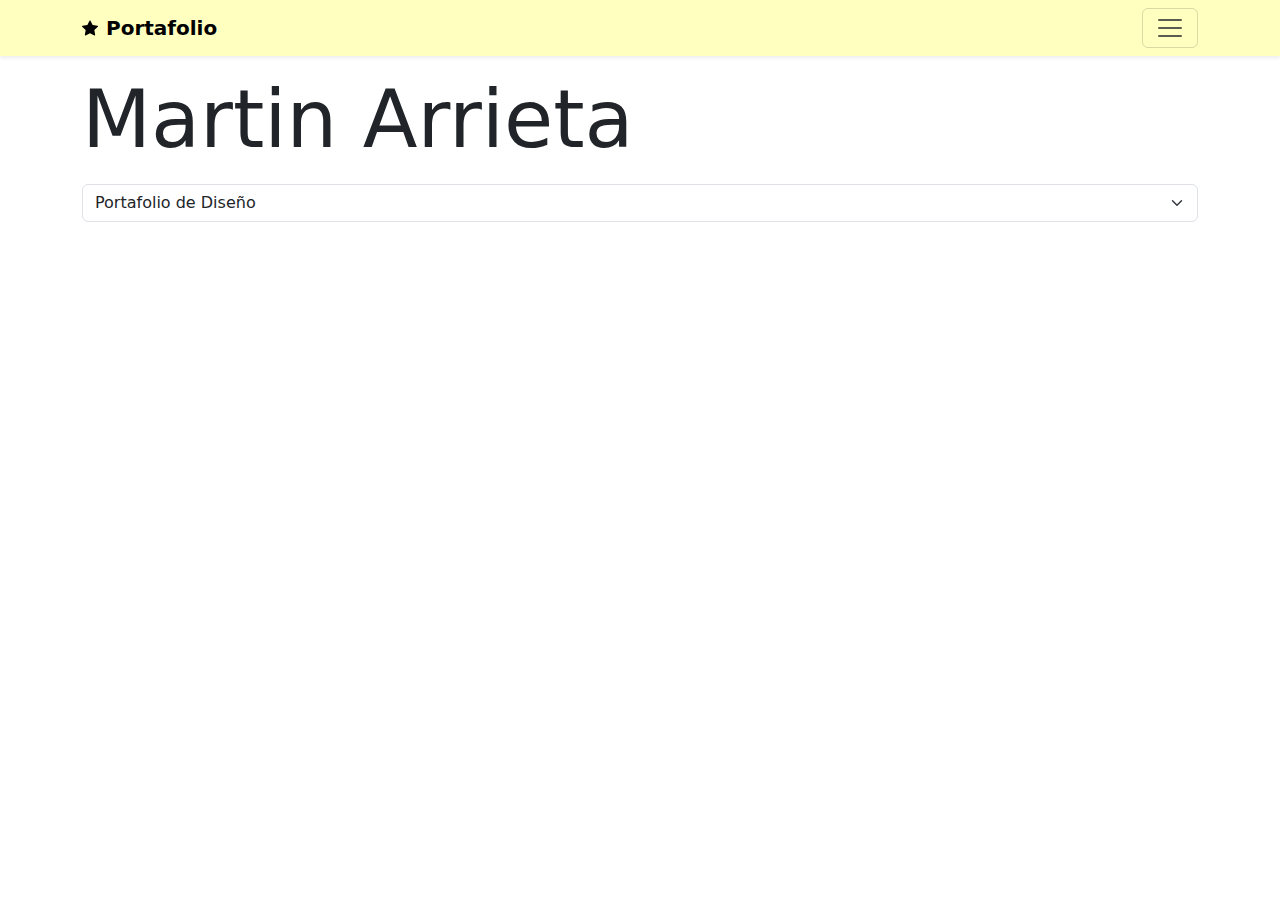
<file: index.html>
<!DOCTYPE html>
<html lang="es">
    <head>
        <meta charset="utf-8" />
        <meta name="viewport" content="width=device-width, initial-scale=1" />
        <title>MARTIN ARRIETA</title>
        <link href="https://cdn.jsdelivr.net/npm/bootstrap@5.3.3/dist/css/bootstrap.min.css" rel="stylesheet" integrity="sha384-QWTKZyjpPEjISv5WaRU9OFeRpok6YctnYmDr5pNlyT2bRjXh0JMhjY6hW+ALEwIH" crossorigin="anonymous" />
        <link href="style.css" rel="stylesheet"/>
    </head>
    <body>
        <div class="collapse text-bg-light" id="navbarHeader">
            <div class="container">
                <div class="row">
                    <div class="col-sm-8 col-md-7 py-4">
                        <h4>About</h4>
                        <p class="text-black">
                            Estudiante de disieño de la Pontificia Universidad Católica cursando actualmente 4to año. Las áreas que me apasionan son el diseño gráfico e industrial. Mis habilidades abarcan desde la conceptualización y el diseño de logotipos hasta la creación de identidades de marca. Manejo aplicaciones como Illustrator, Photoshop y Rhino 7.
                        </p>
                    </div>

                    <div class="col-sm-4 offset-md-1 py-4">
                        <h4>Contact</h4>

                        <ul class="list-unstyled">
                            <li><a href="https://www.linkedin.com/in/valeria-sawady-59b00321b/" target="_blank" class="text-black">Linkedin</a></li>
                            <li><a href="mailto:marrieta1@uc.cl" class="text-black">Correo</a></li>
                        </ul>
                    </div>
                </div>
            </div>
        </div>
        <div class="navbar navbar-light bg-light shadow-sm">
            <div class="container">
                <a href="#" class="navbar-brand d-flex align-items-center">
                    <svg xmlns="http://www.w3.org/2000/svg" width="16" height="16" fill="currentColor" class="bi bi-star-fill me-2" viewBox="0 0 16 16">
                        <path
                            d="M3.612 15.443c-.386.198-.824-.149-.746-.592l.83-4.73L.173 6.765c-.329-.314-.158-.888.283-.95l4.898-.696L7.538.792c.197-.39.73-.39.927 0l2.184 4.327 4.898.696c.441.062.612.636.282.95l-3.522 3.356.83 4.73c.078.443-.36.79-.746.592L8 13.187l-4.389 2.256z"
                        />
                    </svg>
                    <strong>Portafolio</strong>
                </a>
                <button class="navbar-toggler" type="button" data-bs-toggle="collapse" data-bs-target="#navbarHeader" aria-controls="navbarHeader" aria-expanded="false" aria-label="Toggle navigation">
                    <span class="navbar-toggler-icon"></span>
                </button>
            </div>
        </div>

        <header class="container">
            <h1 class="display-1 my-3"></h1>
            <select class="form-select my-3">
                <option value="todos">Portafolio de Diseño</option>
                <option value="servicios">Portafolio de Diseño de Servicios</option>
                <option value="industrial">Portafolio de Diseño Industrial</option>
                <option value="visual">Portafolio de Diseño Visual</option>
            </select>
        </header>
        <div class="container text-center">
            <main class="row row-cols-2 row-cols-sm-3 row-cols-md-4 row-cols-lg-6"></main>
        </div>

        <script src="https://cdn.jsdelivr.net/npm/bootstrap@5.3.3/dist/js/bootstrap.bundle.min.js" integrity="sha384-YvpcrYf0tY3lHB60NNkmXc5s9fDVZLESaAA55NDzOxhy9GkcIdslK1eN7N6jIeHz" crossorigin="anonymous"></script>

        <script>
            //unas variables que no varían, que son constantes:

            const nombre = "Martin Arrieta";

            const autoria = document.querySelector("h1");

            autoria.innerHTML = nombre;

            const principal = document.querySelector("main");

            const seleccion = document.querySelector("select");

            //acá voy por el JSON

            async function astros() {
                const consulta = await fetch("https://raw.githubusercontent.com/marrieta1/Clase9-Prueba2/refs/heads/main/datos.json");
                const data = await consulta.json();
                console.log(data);

                data.forEach(
                    (d, i) => (principal.innerHTML += `
                            <div class="${d.signo} col shadow-sm mb-3">
                            <div class="card text-bg-light">
                            <img src="${d.foto}" class="card-img-top" alt="${d.fecha}">
                            <div class"="card-body"> 
                            <p class="card-text">
                            <a href="single.html?data=${i}" class="link-dark link-offset-2 link-offset-3-hover link-underline link-underline-opacity-0 link-underline-opacity-75-hover stretched-link">${d.nombre}
                    </a>
                    </p>
                </div>
                </div>
                </div>`));

                seleccionables();
            }

            astros().catch((error) => console.error(error));

            //lo que sigue es una función que ejecuto dentro de astros()

            var valor;

            function seleccionables() {
                seleccion.addEventListener("change", (e) => {
                    document.querySelectorAll(".col").forEach((t) => t.classList.add("d-none"));
                    valor = e.target.value;
                    if (valor !== "todos") {
                        document.querySelectorAll(`.${valor}`).forEach((t) => t.classList.remove("d-none"));
                    } else {
                        document.querySelectorAll("div").forEach((t) => t.classList.remove("d-none"));
                    }
                });
            }
        </script>
    </body>
</html>
</file>
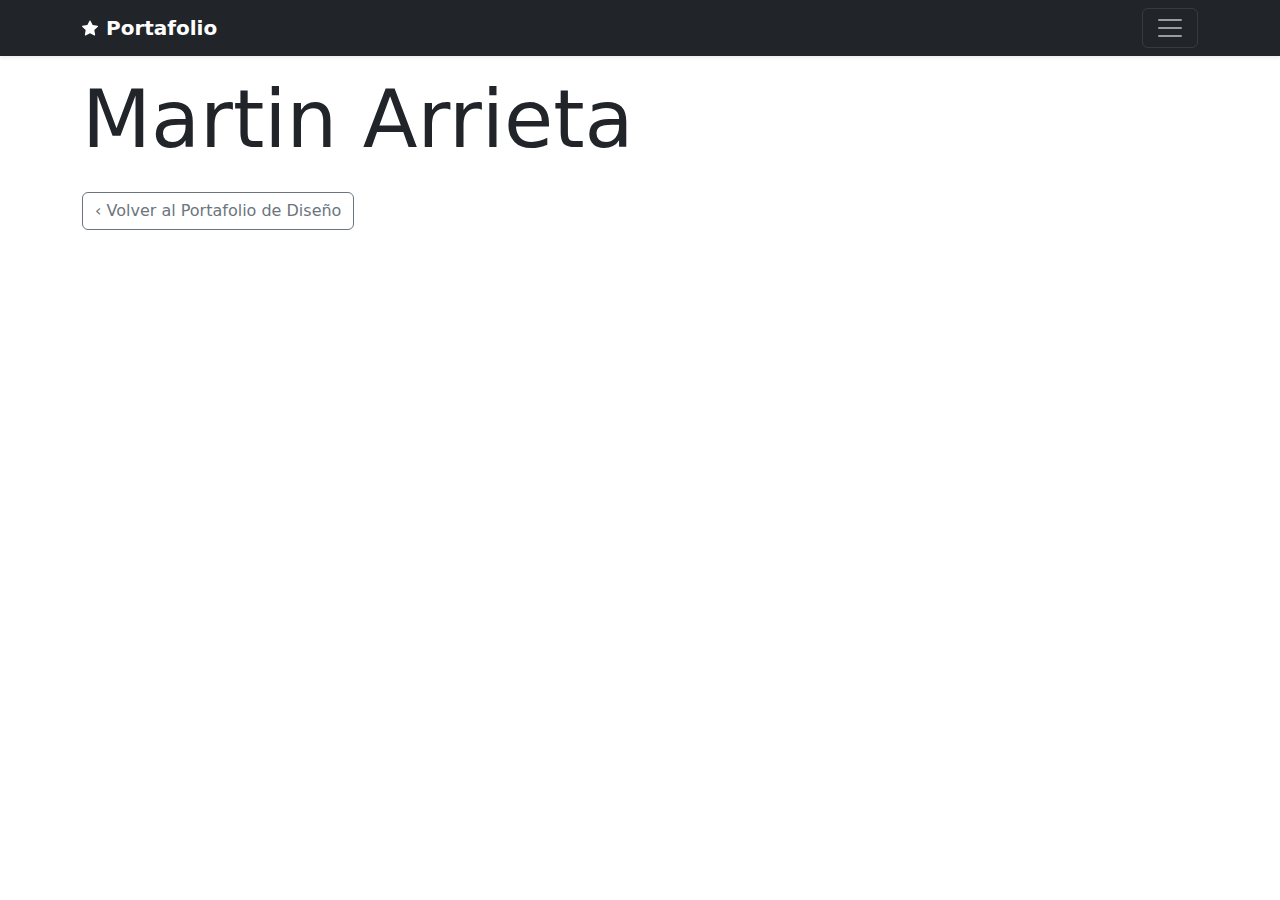
<file: single.html>
<!DOCTYPE html>
<html lang="es">
    <head>
        <meta charset="utf-8" />
        <meta name="viewport" content="width=device-width, initial-scale=1" />
        <title>MARTIN ARRIETA</title>
        <link href="https://cdn.jsdelivr.net/npm/bootstrap@5.3.3/dist/css/bootstrap.min.css" rel="stylesheet" integrity="sha384-QWTKZyjpPEjISv5WaRU9OFeRpok6YctnYmDr5pNlyT2bRjXh0JMhjY6hW+ALEwIH" crossorigin="anonymous" />
    </head>
    <body>
        <div class="collapse text-bg-dark" id="navbarHeader">
            <div class="container">
                <div class="row">
                    <div class="col-sm-8 col-md-7 py-4">
                        <h4>About</h4>
                        <p class="text-white">
                            Estudiante de disieño de la Pontificia Universidad Católica cursando actualmente 4to año. Las áreas que me apasionan son el diseño gráfico e industrial. Mis habilidades abarcan desde la conceptualización y el diseño de logotipos hasta la creación de identidades de marca. Manejo aplicaciones como Illustrator, Photoshop y Rhino 7.
                        </p>
                    </div>

                    <div class="col-sm-4 offset-md-1 py-4">
                        <h4>Contact</h4>

                        <ul class="list-unstyled">
                            <li><a href="https://www.linkedin.com/in/valeria-sawady-59b00321b/" target="_blank" class="text-white">Linkedin</a></li>
                            <li><a href="mailto:valeria.sawady@gmail.com" class="text-white">Correo</a></li>
                        </ul>
                    </div>
                </div>
            </div>
        </div>
        <div class="navbar navbar-dark bg-dark shadow-sm">
            <div class="container">
                <a href="#" class="navbar-brand d-flex align-items-center">
                    <svg xmlns="http://www.w3.org/2000/svg" width="16" height="16" fill="currentColor" class="bi bi-star-fill me-2" viewBox="0 0 16 16">
                        <path
                            d="M3.612 15.443c-.386.198-.824-.149-.746-.592l.83-4.73L.173 6.765c-.329-.314-.158-.888.283-.95l4.898-.696L7.538.792c.197-.39.73-.39.927 0l2.184 4.327 4.898.696c.441.062.612.636.282.95l-3.522 3.356.83 4.73c.078.443-.36.79-.746.592L8 13.187l-4.389 2.256z"
                        />
                    </svg>
                    <strong>Portafolio</strong>
                </a>
                <button class="navbar-toggler" type="button" data-bs-toggle="collapse" data-bs-target="#navbarHeader" aria-controls="navbarHeader" aria-expanded="false" aria-label="Toggle navigation">
                    <span class="navbar-toggler-icon"></span>
                </button>
            </div>
        </div>
        <header class="container">
            <h1 class="display-1 my-3"></h1>
            <h1 class= "display-1 my-3"></h1>
            <a class="my-2 btn btn-outline-secondary btn-small" href="index.html">‹ Volver al Portafolio de Diseño</a>
        </header>

        <div class="container">
            <div class="row">
                <main class="col-lg-8 me-auto"></main>

                <script src="ttps://cdn.jsdelivr.net/npm/bootstrap@5.3.3/dist/js/bootstrap.bundle.min.js" integrity="sha384-YvpcrYf0tY3lHB60NNkmXc5s9fDVZLESaAA55NDzOxhy9GkcIdslK1eN7N6jIeHz" crossorigin="anonymous"></script>

                <script>
                    //vamos a buscar un dato

                    var x = new URLSearchParams(window.location.search).get("data");

                    const autoria = document.querySelector("h1");

                    autoria.innerHTML = '<a href="index.html" class="link-dark link-underline-light link-underline-opacity-0 link-underline-opacity-10-hover">Martin Arrieta</a>';

                    const principal = document.querySelector("main");

                    const seleccion = document.querySelector("select");

                    //acá voy por el JSON

                    async function astros() {
                        const consulta = await fetch("https://raw.githubusercontent.com/marrieta1/Clase9-Prueba2/refs/heads/main/datos.json");
                        const data = await consulta.json();
                        console.log(data);

                        if (x) {
                            principal.innerHTML += `<h2 class"mt-4">${data[x].nombre}</h2><p>${data[x].fecha}</p><p>${data[x].descripcion}</p><img src="${data[x].fotos}" class="w-50">`;
                        } else {
                            window.location.href = "index.html";
                        }
                    }
                    astros().catch((error) => console.error(error));
                </script>
            </div>
        </div>
    </body>
</html>
</file>
<file: style.css>
@import url('https://fonts.googleapis.com/css2?family=Rubik:ital,wght@0,300..900;1,300..900&display=swap');
:root {
  --bs-blue: #0d6efd;
  --bs-indigo: #6610f2;
  --bs-purple: #6f42c1;
  --bs-pink: #d63384;
  --bs-red: #dc3545;
  --bs-orange: #fd7e14;
  --bs-yellow: #ffc107;
  --bs-green: #198754;
  --bs-teal: #20c997;
  --bs-cyan: #0dcaf0;
  --bs-black: #000;
  --bs-white: #fff;
  --bs-gray: #6c757d;
  --bs-gray-dark: #343a40;
  --bs-gray-100: #f8f9fa;
  --bs-gray-200: #e9ecef;
  --bs-gray-300: #dee2e6;
  --bs-gray-400: #ced4da;
  --bs-gray-500: #adb5bd;
  --bs-gray-600: #6c757d;
  --bs-gray-700: #495057;
  --bs-gray-800: #343a40;
  --bs-gray-900: #212529;
  --bs-primary: #0d6efd;
  --bs-secondary: #6c757d;
  --bs-success: #198754;
  --bs-info: #0dcaf0;
  --bs-warning: #ffc107;
  --bs-danger: #dc3545;
  --bs-light: #f8f9fa;
  --bs-dark: #212529;
  --bs-primary-rgb: 13, 110, 253;
  --bs-secondary-rgb: 108, 117, 125;
  --bs-success-rgb: 0, 143, 57;
  --bs-info-rgb: 13, 202, 240;
  --bs-warning-rgb: 255, 193, 7;
  --bs-danger-rgb: 220, 53, 69;
  --bs-light-rgb: 255, 255, 191;
  --bs-dark-rgb: 33, 37, 41;
  --bs-primary-text-emphasis: #052c65;
  --bs-secondary-text-emphasis: #2b2f32;
  --bs-success-text-emphasis: #0a3622;
  --bs-info-text-emphasis: #055160;
  --bs-warning-text-emphasis: #664d03;
  --bs-danger-text-emphasis: #58151c;
  --bs-light-text-emphasis: #495057;
  --bs-dark-text-emphasis: #495057;
  --bs-primary-bg-subtle: #cfe2ff;
  --bs-secondary-bg-subtle: #e2e3e5;
  --bs-success-bg-subtle: #d1e7dd;
  --bs-info-bg-subtle: #cff4fc;
  --bs-warning-bg-subtle: #fff3cd;
  --bs-danger-bg-subtle: #f8d7da;
  --bs-light-bg-subtle: #fcfcfd;
  --bs-dark-bg-subtle: #ced4da;
  --bs-primary-border-subtle: #9ec5fe;
  --bs-secondary-border-subtle: #c4c8cb;
  --bs-success-border-subtle: #a3cfbb;
  --bs-info-border-subtle: #9eeaf9;
  --bs-warning-border-subtle: #ffe69c;
  --bs-danger-border-subtle: #f1aeb5;
  --bs-light-border-subtle: #e9ecef;
  --bs-dark-border-subtle: #adb5bd;
  --bs-white-rgb: 255, 255, 255;
  --bs-black-rgb: 0, 0, 0;
  --bs-font-sans-serif:"Rubik", sans-serif;
  --bs-font-sans-serif: system-ui, -apple-system, "Segoe UI", Roboto, "Helvetica Neue", "Noto Sans", "Liberation Sans", Arial, sans-serif, "Apple Color Emoji", "Segoe UI Emoji", "Segoe UI Symbol", "Noto Color Emoji";
  --bs-font-monospace: SFMono-Regular, Menlo, Monaco, Consolas, "Liberation Mono", "Courier New", monospace;
  --bs-gradient: linear-gradient(180deg, rgba(255, 255, 255, 0.15), rgba(255, 255, 255, 0));
  --bs-body-font-family: var(--bs-font-sans-serif);
  --bs-body-font-size: 1rem;
  --bs-body-font-weight: 400;
  --bs-body-line-height: 1.5;
  --bs-body-color: #212529;
  --bs-body-color-rgb: 33, 37, 41;
  --bs-body-bg: #fff;
  --bs-body-bg-rgb: 255, 255, 255;
  --bs-emphasis-color: #000;
  --bs-emphasis-color-rgb: 0, 0, 0;
  --bs-secondary-color: rgba(33, 37, 41, 0.75);
  --bs-secondary-color-rgb: 33, 37, 41;
  --bs-secondary-bg: #e9ecef;
  --bs-secondary-bg-rgb: 233, 236, 239;
  --bs-tertiary-color: rgba(33, 37, 41, 0.5);
  --bs-tertiary-color-rgb: 33, 37, 41;
  --bs-tertiary-bg: #f8f9fa;
  --bs-tertiary-bg-rgb: 248, 249, 250;
  --bs-heading-color: inherit;
  --bs-link-color: #0d6efd;
  --bs-link-color-rgb: 13, 110, 253;
  --bs-link-decoration: underline;
  --bs-link-hover-color: #0a58ca;
  --bs-link-hover-color-rgb: 10, 88, 202;
  --bs-code-color: #d63384;
  --bs-highlight-color: #212529;
  --bs-highlight-bg: #fff3cd;
  --bs-border-width: 1px;
  --bs-border-style: solid;
  --bs-border-color: #dee2e6;
  --bs-border-color-translucent: rgba(0, 0, 0, 0.175);
  --bs-border-radius: 0.375rem;
  --bs-border-radius-sm: 0.25rem;
  --bs-border-radius-lg: 0.5rem;
  --bs-border-radius-xl: 1rem;
  --bs-border-radius-xxl: 2rem;
  --bs-border-radius-2xl: var(--bs-border-radius-xxl);
  --bs-border-radius-pill: 50rem;
  --bs-box-shadow: 0 0.5rem 1rem rgba(0, 0, 0, 0.15);
  --bs-box-shadow-sm: 0 0.125rem 0.25rem rgba(0, 0, 0, 0.075);
  --bs-box-shadow-lg: 0 1rem 3rem rgba(0, 0, 0, 0.175);
  --bs-box-shadow-inset: inset 0 1px 2px rgba(0, 0, 0, 0.075);
  --bs-focus-ring-width: 0.25rem;
  --bs-focus-ring-opacity: 0.25;
  --bs-focus-ring-color: rgba(13, 110, 253, 0.25);
  --bs-form-valid-color: #198754;
  --bs-form-valid-border-color: #198754;
  --bs-form-invalid-color: #dc3545;
  --bs-form-invalid-border-color: #dc3545;
}
</file>
